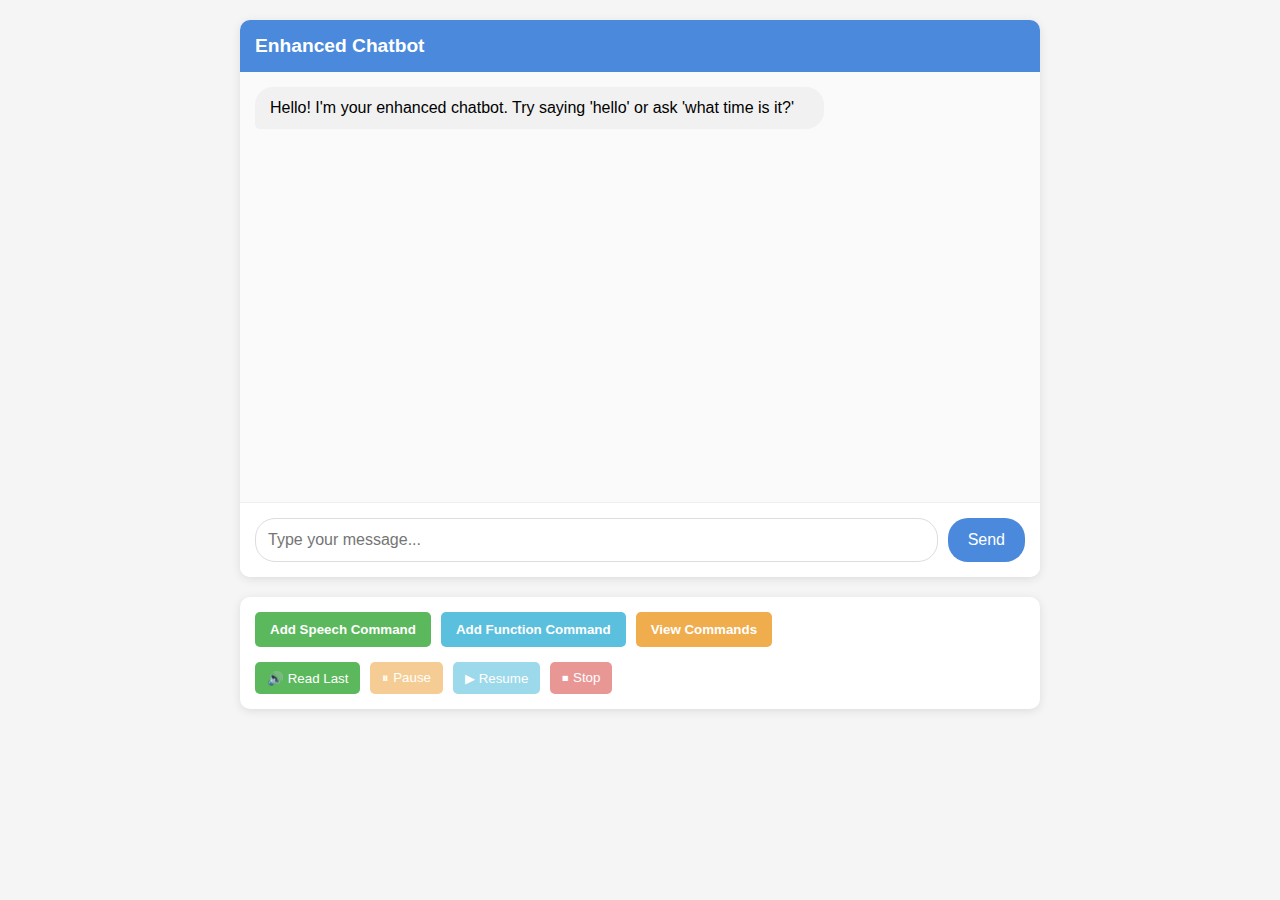
<file: index.html>
<!DOCTYPE html>
<html lang="en">
<head>
    <meta charset="UTF-8">
    <meta name="viewport" content="width=device-width, initial-scale=1.0">
    <title>Enhanced Simple Chatbot</title>
    <style>
        body {
            font-family: 'Segoe UI', Tahoma, Geneva, Verdana, sans-serif;
            max-width: 800px;
            margin: 0 auto;
            padding: 20px;
            background-color: #f5f5f5;
        }
        .chat-container {
            background-color: white;
            border-radius: 10px;
            box-shadow: 0 2px 10px rgba(0,0,0,0.1);
            overflow: hidden;
        }
        .chat-header {
            background-color: #4a89dc;
            color: white;
            padding: 15px;
            font-size: 1.2em;
            font-weight: bold;
        }
        .chat-box {
            height: 400px;
            padding: 15px;
            overflow-y: auto;
            background-color: #fafafa;
        }
        .message {
            margin-bottom: 15px;
            padding: 10px 15px;
            border-radius: 18px;
            max-width: 70%;
            word-wrap: break-word;
            line-height: 1.4;
        }
        .user-message {
            background-color: #e3f2fd;
            margin-left: auto;
            border-bottom-right-radius: 5px;
            text-align: right;
        }
        .bot-message {
            background-color: #f1f1f1;
            margin-right: auto;
            border-bottom-left-radius: 5px;
            text-align: left;
        }
        .input-area {
            display: flex;
            padding: 15px;
            background-color: white;
            border-top: 1px solid #eee;
        }
        #userInput {
            flex: 1;
            padding: 12px;
            border: 1px solid #ddd;
            border-radius: 20px;
            outline: none;
            font-size: 16px;
        }
        #sendButton {
            margin-left: 10px;
            padding: 12px 20px;
            background-color: #4a89dc;
            color: white;
            border: none;
            border-radius: 20px;
            cursor: pointer;
            font-size: 16px;
        }
        #sendButton:hover {
            background-color: #3b7dd8;
        }
        .control-panel {
            margin-top: 20px;
            background-color: white;
            border-radius: 10px;
            padding: 15px;
            box-shadow: 0 2px 10px rgba(0,0,0,0.1);
        }
        .control-buttons {
            display: flex;
            gap: 10px;
            margin-bottom: 15px;
        }
        .control-buttons button {
            padding: 10px 15px;
            border: none;
            border-radius: 5px;
            cursor: pointer;
            font-weight: bold;
        }
        #addSpeechBtn {
            background-color: #5cb85c;
            color: white;
        }
        #addFunctionBtn {
            background-color: #5bc0de;
            color: white;
        }
        #showCommandsBtn {
            background-color: #f0ad4e;
            color: white;
        }
        .tts-controls {
            display: flex;
            gap: 10px;
        }
        .tts-controls button {
            padding: 8px 12px;
            border: none;
            border-radius: 5px;
            cursor: pointer;
        }
        #readBtn {
            background-color: #5cb85c;
            color: white;
        }
        #pauseBtn {
            background-color: #f0ad4e;
            color: white;
        }
        #resumeBtn {
            background-color: #5bc0de;
            color: white;
        }
        #stopBtn {
            background-color: #d9534f;
            color: white;
        }
        .modal {
            display: none;
            position: fixed;
            z-index: 100;
            left: 0;
            top: 0;
            width: 100%;
            height: 100%;
            background-color: rgba(0,0,0,0.5);
        }
        .modal-content {
            background-color: white;
            margin: 10% auto;
            padding: 20px;
            border-radius: 10px;
            width: 80%;
            max-width: 600px;
            max-height: 80vh;
            overflow-y: auto;
            box-shadow: 0 4px 20px rgba(0,0,0,0.2);
        }
        .close {
            color: #aaa;
            float: right;
            font-size: 28px;
            font-weight: bold;
            cursor: pointer;
        }
        .command-form {
            display: flex;
            flex-direction: column;
            gap: 15px;
        }
        .command-form input, .command-form textarea {
            padding: 10px;
            border: 1px solid #ddd;
            border-radius: 5px;
            font-size: 16px;
        }
        .command-form textarea {
            min-height: 150px;
            font-family: monospace;
        }
        .command-form button {
            padding: 12px;
            background-color: #4a89dc;
            color: white;
            border: none;
            border-radius: 5px;
            cursor: pointer;
            font-size: 16px;
        }
        .command-list {
            margin-top: 20px;
        }
        .command-item {
            background-color: #f9f9f9;
            padding: 15px;
            margin-bottom: 10px;
            border-radius: 5px;
            border-left: 4px solid #4a89dc;
        }
        .command-item h3 {
            margin-top: 0;
            color: #333;
        }
        .command-item button {
            padding: 5px 10px;
            background-color: #d9534f;
            color: white;
            border: none;
            border-radius: 3px;
            cursor: pointer;
        }
        button:disabled {
            opacity: 0.6;
            cursor: not-allowed;
        }
    </style>
</head>
<body>
    <div class="chat-container">
        <div class="chat-header">
            Enhanced Chatbot
        </div>
        <div class="chat-box" id="chatBox"></div>
        <div class="input-area">
            <input type="text" id="userInput" placeholder="Type your message...">
            <button id="sendButton">Send</button>
        </div>
    </div>

    <div class="control-panel">
        <div class="control-buttons">
            <button id="addSpeechBtn">Add Speech Command</button>
            <button id="addFunctionBtn">Add Function Command</button>
            <button id="showCommandsBtn">View Commands</button>
        </div>
        <div class="tts-controls">
            <button id="readBtn">🔊 Read Last</button>
            <button id="pauseBtn" disabled>⏸ Pause</button>
            <button id="resumeBtn" disabled>▶ Resume</button>
            <button id="stopBtn" disabled>⏹ Stop</button>
        </div>
    </div>

    <div id="commandModal" class="modal">
        <div class="modal-content">
            <span class="close">&times;</span>
            <div id="modalBody"></div>
        </div>
    </div>

    <script>
        // Chatbot Application
        const commands = [
            {
                type: "speech",
                triggers: ["hello", "hi", "hey"],
                response: "Hello there! How can I help you today?"
            },
            {
                type: "function",
                triggers: ["time", "what time is it"],
                action: function() {
                    const now = new Date();
                    addMessage("bot", `The current time is ${now.toLocaleTimeString()}`);
                },
                name: "Time Command"
            }
        ];

        // DOM Elements
        const chatBox = document.getElementById("chatBox");
        const userInput = document.getElementById("userInput");
        const sendButton = document.getElementById("sendButton");
        const modal = document.getElementById("commandModal");
        const modalBody = document.getElementById("modalBody");
        const closeBtn = document.querySelector(".close");

        // TTS Elements
        const synth = window.speechSynthesis;
        let currentUtterance = null;
        let isPaused = false;

        // Initialize the chatbot
        function init() {
            // Event Listeners
            sendButton.addEventListener("click", sendMessage);
            userInput.addEventListener("keypress", function(e) {
                if (e.key === "Enter") sendMessage();
            });

            document.getElementById("addSpeechBtn").addEventListener("click", () => openModal("speech"));
            document.getElementById("addFunctionBtn").addEventListener("click", () => openModal("function"));
            document.getElementById("showCommandsBtn").addEventListener("click", showCommands);

            document.getElementById("readBtn").addEventListener("click", readLastMessage);
            document.getElementById("pauseBtn").addEventListener("click", pauseSpeech);
            document.getElementById("resumeBtn").addEventListener("click", resumeSpeech);
            document.getElementById("stopBtn").addEventListener("click", stopSpeech);

            closeBtn.addEventListener("click", () => modal.style.display = "none");
            window.addEventListener("click", (event) => {
                if (event.target === modal) modal.style.display = "none";
            });

            // Add welcome message
            setTimeout(() => {
                addMessage("bot", "Hello! I'm your enhanced chatbot. Try saying 'hello' or ask 'what time is it?'");
            }, 500);
        }

        // Message Functions
        function addMessage(sender, message) {
            const messageElement = document.createElement("div");
            messageElement.classList.add("message", `${sender}-message`);
            messageElement.textContent = message;
            chatBox.appendChild(messageElement);
            chatBox.scrollTop = chatBox.scrollHeight;
        }

        function sendMessage() {
            const message = userInput.value.trim();
            if (message) {
                addMessage("user", message);
                userInput.value = "";
                processCommand(message);
            }
        }

        function processCommand(input) {
            const cmd = commands.find(c => 
                c.triggers.some(t => input.toLowerCase().includes(t.toLowerCase()))
            );

            if (cmd) {
                if (cmd.type === "speech") {
                    addMessage("bot", cmd.response);
                } else if (cmd.type === "function") {
                    try {
                        cmd.action();
                    } catch (e) {
                        addMessage("bot", `Error: ${e.message}`);
                        console.error("Command error:", e);
                    }
                }
                return true;
            }
            
            addMessage("bot", "I didn't understand that. Try 'hello' or 'what time is it?'");
            return false;
        }

        // Command Management
        function openModal(type) {
            modalBody.innerHTML = "";
            
            if (type === "speech") {
                modalBody.innerHTML = `
                    <h2>Add Speech Command</h2>
                    <div class="command-form">
                        <label for="triggers">Trigger Phrases (comma separated):</label>
                        <input type="text" id="triggers" placeholder="hello,hi,hey">
                        
                        <label for="response">Response Text:</label>
                        <textarea id="response" placeholder="Enter the response text here..."></textarea>
                        
                        <button onclick="addCommand('speech')">Add Command</button>
                    </div>
                `;
            } else {
                modalBody.innerHTML = `
                    <h2>Add Function Command</h2>
                    <div class="command-form">
                        <label for="funcTriggers">Trigger Phrases (comma separated):</label>
                        <input type="text" id="funcTriggers" placeholder="time,what time is it">
                        
                        <label for="funcName">Command Name (optional):</label>
                        <input type="text" id="funcName" placeholder="Time Command">
                        
                        <label for="funcCode">Function Code:</label>
                        <textarea id="funcCode">function execute() {
    // Available variables:
    // addMessage(sender, message)
    // chatBox (DOM element)
    
    // Example:
    const now = new Date();
    addMessage('bot', 'Current time: ' + now.toLocaleTimeString());
}</textarea>
                        
                        <button onclick="addCommand('function')">Add Command</button>
                    </div>
                `;
            }
            
            modal.style.display = "block";
        }

        function addCommand(type) {
            try {
                if (type === "speech") {
                    const triggers = document.getElementById("triggers").value.split(',').map(t => t.trim());
                    const response = document.getElementById("response").value;
                    
                    if (!triggers.length || !response) {
                        alert("Please fill in all required fields");
                        return;
                    }
                    
                    commands.push({
                        type: "speech",
                        triggers: triggers,
                        response: response
                    });
                } else {
                    const triggers = document.getElementById("funcTriggers").value.split(',').map(t => t.trim());
                    const funcName = document.getElementById("funcName").value.trim();
                    const funcCode = document.getElementById("funcCode").value;
                    
                    if (!triggers.length || !funcCode) {
                        alert("Please fill in all required fields");
                        return;
                    }
                    
                    // Create the function safely
                    const func = new Function(`${funcCode}\nreturn execute;`)();
                    
                    commands.push({
                        type: "function",
                        triggers: triggers,
                        action: func,
                        name: funcName || "Unnamed Function"
                    });
                }
                
                modal.style.display = "none";
                alert("Command added successfully!");
            } catch (e) {
                alert(`Error: ${e.message}`);
                console.error("Command creation error:", e);
            }
        }

        function showCommands() {
            modalBody.innerHTML = `
                <h2>Command List (${commands.length})</h2>
                <input type="text" id="commandFilter" placeholder="Filter commands..." style="width:100%;padding:8px;margin-bottom:15px;">
                <div class="command-list" id="commandList">
                    ${commands.map((cmd, i) => `
                        <div class="command-item">
                            <h3>${cmd.name || cmd.type.toUpperCase()} Command</h3>
                            <p><strong>Type:</strong> ${cmd.type}</p>
                            <p><strong>Triggers:</strong> ${cmd.triggers.join(', ')}</p>
                            ${cmd.type === 'speech' ? `<p><strong>Response:</strong> ${cmd.response.length > 50 ? cmd.response.substring(0, 50) + '...' : cmd.response}</p>` : ''}
                            <button onclick="deleteCommand(${i})">Delete</button>
                        </div>
                    `).join('')}
                </div>
            `;
            
            // Add filtering functionality
            document.getElementById("commandFilter").addEventListener("input", function() {
                const filter = this.value.toLowerCase();
                document.querySelectorAll(".command-item").forEach(item => {
                    item.style.display = item.textContent.toLowerCase().includes(filter) ? "block" : "none";
                });
            });
            
            modal.style.display = "block";
        }

        function deleteCommand(index) {
            if (confirm("Are you sure you want to delete this command?")) {
                commands.splice(index, 1);
                showCommands();
            }
        }

        // TTS Functions
        function readLastMessage() {
            stopSpeech();
            
            const messages = document.querySelectorAll(".bot-message");
            if (messages.length > 0) {
                const text = messages[messages.length - 1].textContent;
                currentUtterance = new SpeechSynthesisUtterance(text);
                
                currentUtterance.onend = function() {
                    currentUtterance = null;
                    updateTtsControls();
                };
                
                synth.speak(currentUtterance);
                updateTtsControls();
            }
        }

        function pauseSpeech() {
            if (synth.speaking) {
                synth.pause();
                isPaused = true;
                updateTtsControls();
            }
        }

        function resumeSpeech() {
            if (isPaused) {
                synth.resume();
                isPaused = false;
                updateTtsControls();
            }
        }

        function stopSpeech() {
            synth.cancel();
            currentUtterance = null;
            isPaused = false;
            updateTtsControls();
        }

        function updateTtsControls() {
            const isSpeaking = synth.speaking;
            document.getElementById("pauseBtn").disabled = !isSpeaking || isPaused;
            document.getElementById("resumeBtn").disabled = !isPaused;
            document.getElementById("stopBtn").disabled = !isSpeaking;
        }

        // Make functions available globally
        window.addCommand = addCommand;
        window.deleteCommand = deleteCommand;

        // Initialize the chatbot
        document.addEventListener("DOMContentLoaded", init);
    </script>
</body>
</html>
</file>
